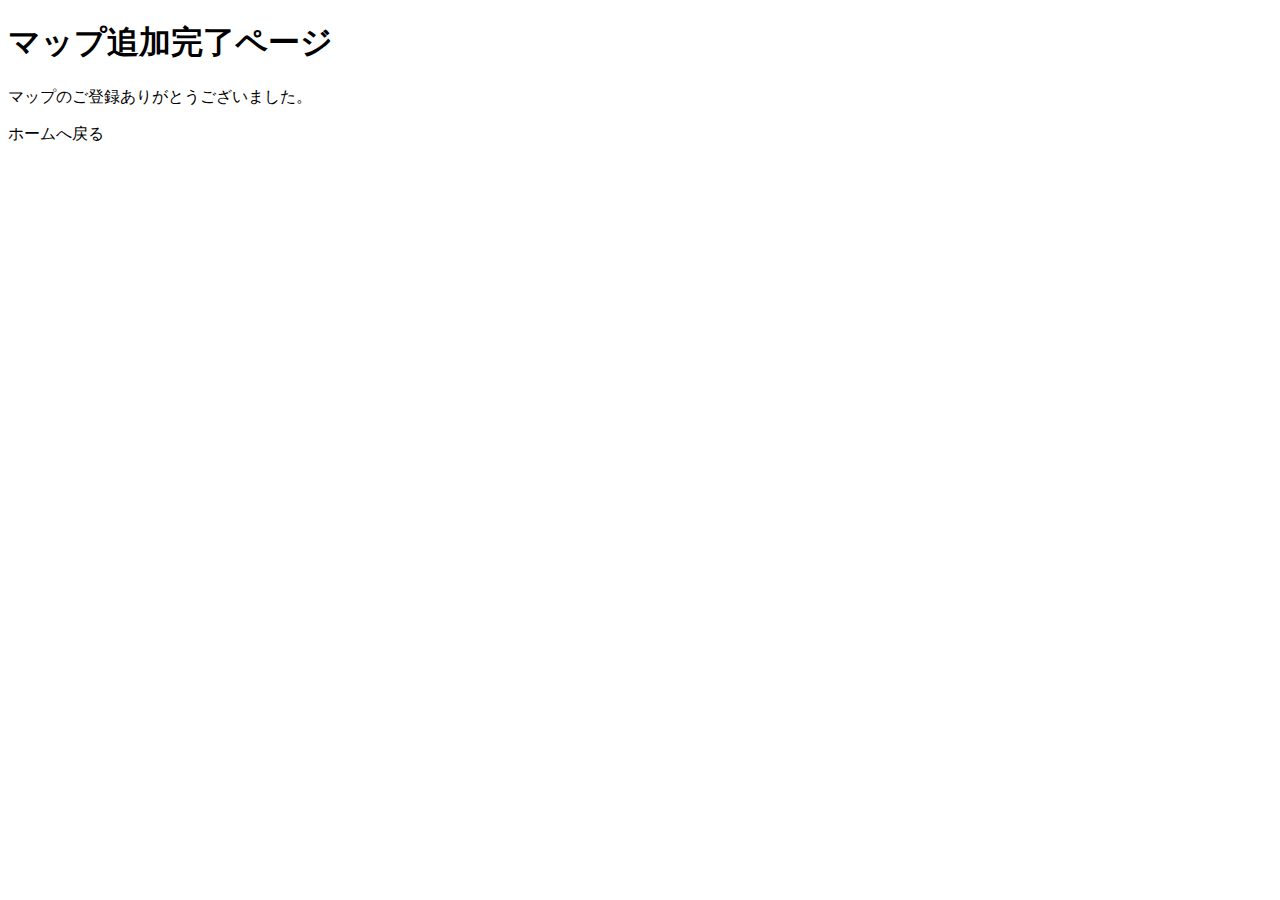
<file: mymap/src/main/resources/templates/mapAddComp.html>
<!DOCTYPE html>
<html lang="ja">
<head>
  <meta charset="UTF-8">
  <meta name="viewport" content="width=device-width, initial-scale=1.0">
  <meta http-equiv="X-UA-Compatible" content="ie=edge">
  <title>Document</title>
</head>
<body>
<h1>マップ追加完了ページ</h1>
<p>マップのご登録ありがとうございました。</p>
<a th:href="@{/}">ホームへ戻る</a>

</body>
</html>
</file>
